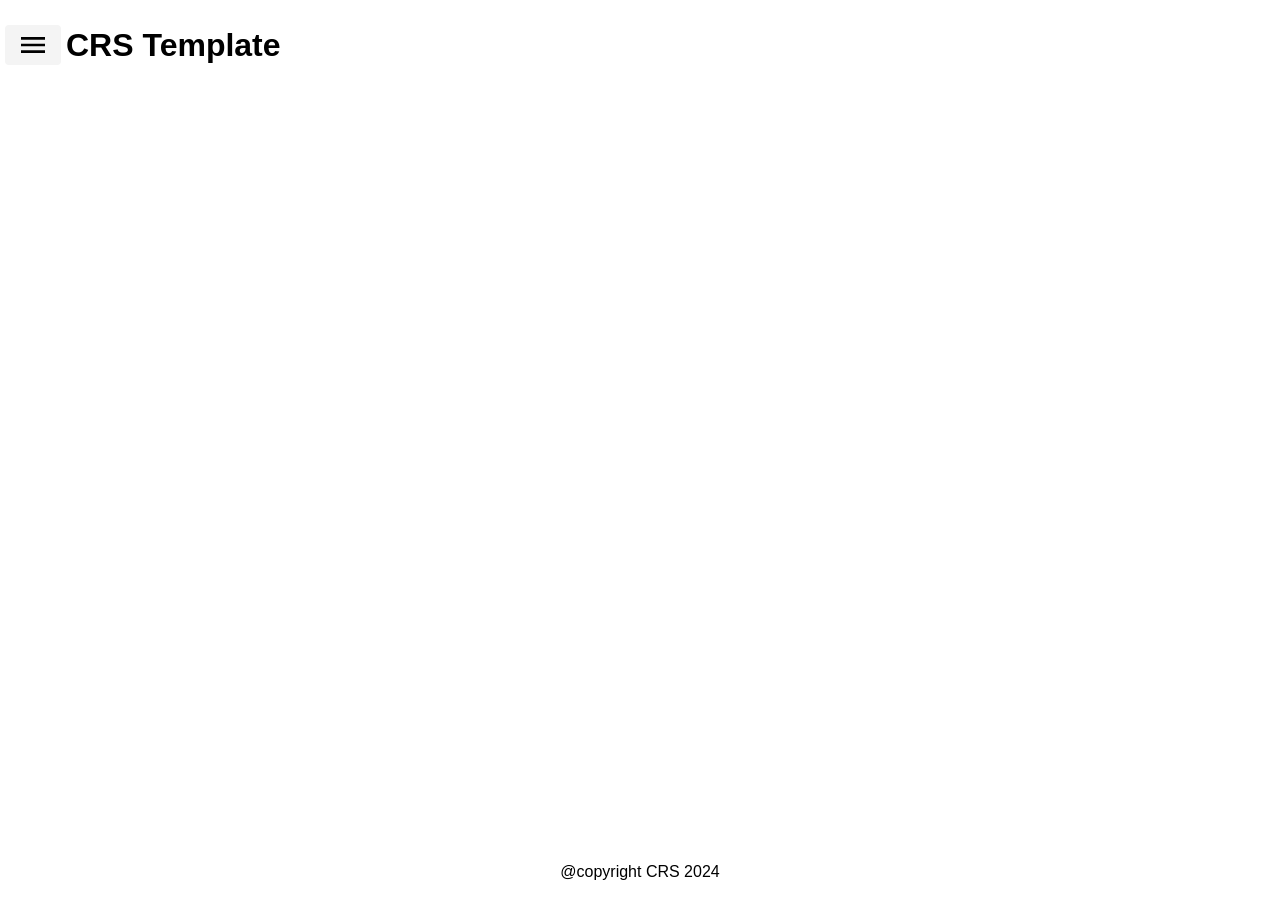
<file: index.html>
<!DOCTYPE html>
<html lang="en">
<head>
    <meta charset="UTF-8">
    <meta name="viewport"
          content="width=device-width, user-scalable=no, initial-scale=1.0, maximum-scale=1.0, minimum-scale=1.0">
    <meta http-equiv="X-UA-Compatible" content="ie=edge">
    <link rel="stylesheet" href="styles/styles.css">

    <title>CRS Template</title>
</head>
<body>
    <svg xmlns="http://www.w3.org/2000/svg" class="hidden">
        <symbol id="menu" viewBox="0 0 24 24">
            <path d="M0 0h24v24H0z" fill="none"/><path d="M3 18h18v-2H3v2zm0-5h18v-2H3v2zm0-7v2h18V6H3z"/>
        </symbol>
    </svg>

    <header>
        <button aria-label="menu" class="icon" click.setvalue="$globals.isMenuOpen = !$globals.isMenuOpen" classlist.if="$globals.isMenuOpen == true ? 'highlight-fill'"><svg><use xlink:href="#menu" /></svg></button>
        <h1>CRS Template</h1>
    </header>
    <view-loader data-routes="app/routes.json">
        <main autofocus tabindex="0"></main>

        <aside classlist.if="$globals.isMenuOpen ==  true? 'open'" click.setvalue="$globals.isMenuOpen = !$globals.isMenuOpen">
            <nav id="main-menu" aria-label="main menu">
                <ul>
                    <li><a href="/simple_schema">Simple Schema</a></li>
                    <li><a href="/about">About</a></li>
                </ul>
            </nav>
        </aside>
    </view-loader>
    <footer>
        <p>@copyright CRS 2024</p>
    </footer>

    <script type="module" src="index.js"></script>
</body>
</html>
</file>
<file: styles/styles.css>
@charset "UTF-8";
@import "/crs-framework/styles/lib/variables.css";
@import "/crs-framework/styles/lib/buttons.css";

@font-face {
    font-family: crsfrw;
    src: url("/crs-framework/resources/fonts/icons/crs-framework.woff?ydxlqn");
    font-weight: normal;
    font-style: normal;
    font-display: block;
}

html, body {
    font-family: Arial, sans-serif;
    font-size: 16px;
    line-height: 1.5;

    position: fixed;
    top: 0;
    left: 0;
    width: 100%;
    height: 100%;

    margin: 0;
    padding: 0;
}

body {
    display: grid;
    grid-template-rows: max-content 1fr max-content;
}

* {
    box-sizing: border-box;
}

*:focus {
    border: solid 1px var(--blue);
}

*[disabled] {
    cursor: not-allowed !important;
}

.hidden {
    display: none !important;
}

header {
    display: flex;
    flex-direction: row;
    align-items: center;
    justify-content: flex-start;
}

footer {
    display: flex;
    flex-direction: row;
    align-items: center;
    justify-content: center;
}

view-loader {
    position: relative;
}

main {
    width: 100%;
    height: 100%;
    overflow: auto;
    position: absolute;
    padding:  var(--padding);
}

main, main:focus {
    outline: none;
    border: 0;
}

aside {
    position: fixed;
    left: 0;
    top: 0;
    width: 100%;
    height: 100%;

    transition: translate 0.3s ease-out;
    translate: -100%;
}

aside ul {
    position: fixed;
    width: max-content;
    height: 100%;
    min-width: 10rem;

    margin: var(--padding) 0;
    padding: var(--padding);

    background: white;
    filter: drop-shadow(0px 0px 6px);
    list-style: none;
}

aside.open {
    translate: 0;
}
</file>
